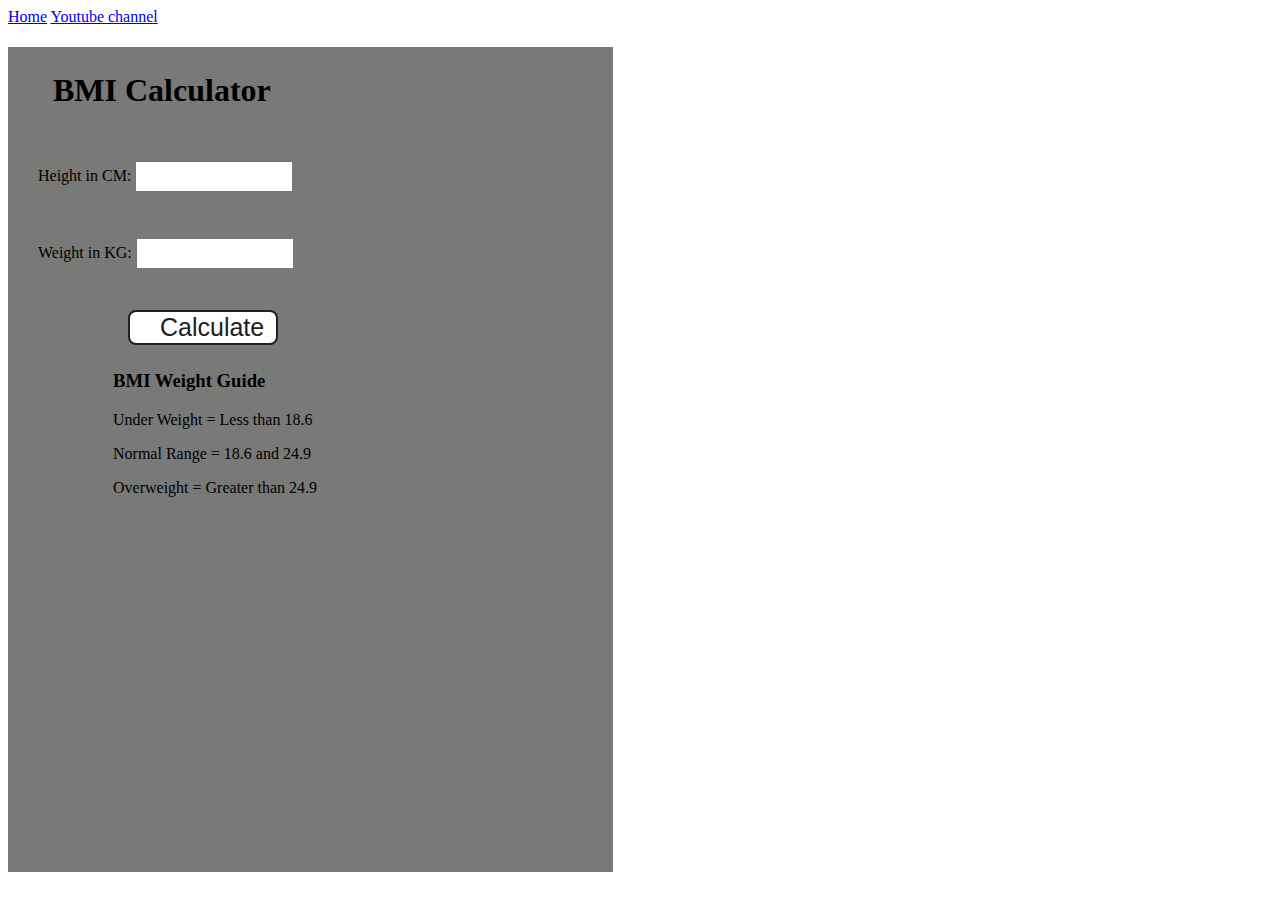
<file: 06_Projects/02_BMI_Calculator/index.html>
<!DOCTYPE html>
<html lang="en">
  <head>
    <meta charset="UTF-8" />
    <meta name="viewport" content="width=device-width, initial-scale=1.0" />
    <meta http-equiv="X-UA-Compatible" content="ie=edge" />
    <link rel="stylesheet" href="style.css" />
    <title>BMI Calculator</title>
  </head>
  <body>
    <nav>
      <a href="/" aria-current="page">Home</a>
      <a target="_blank" href="https://www.youtube.com/@chaiaurcode"
        >Youtube channel</a
      >
    </nav>
    <div class="container">
      <h1>BMI Calculator</h1>
      <form>
        <p><label>Height in CM: </label><input type="number" id="height" /></p>
        <p><label>Weight in KG: </label><input type="number" id="weight" /></p>
        <button>Calculate</button>
        <div id="results"></div>
        <div id="weight-guide">
          <h3>BMI Weight Guide</h3>
          <p>Under Weight = Less than 18.6</p>
          <p>Normal Range = 18.6 and 24.9</p>
          <p>Overweight = Greater than 24.9</p>
        </div>
      </form>
    </div>
  </body>
  <script src="script.js"></script>
</html>
</file>
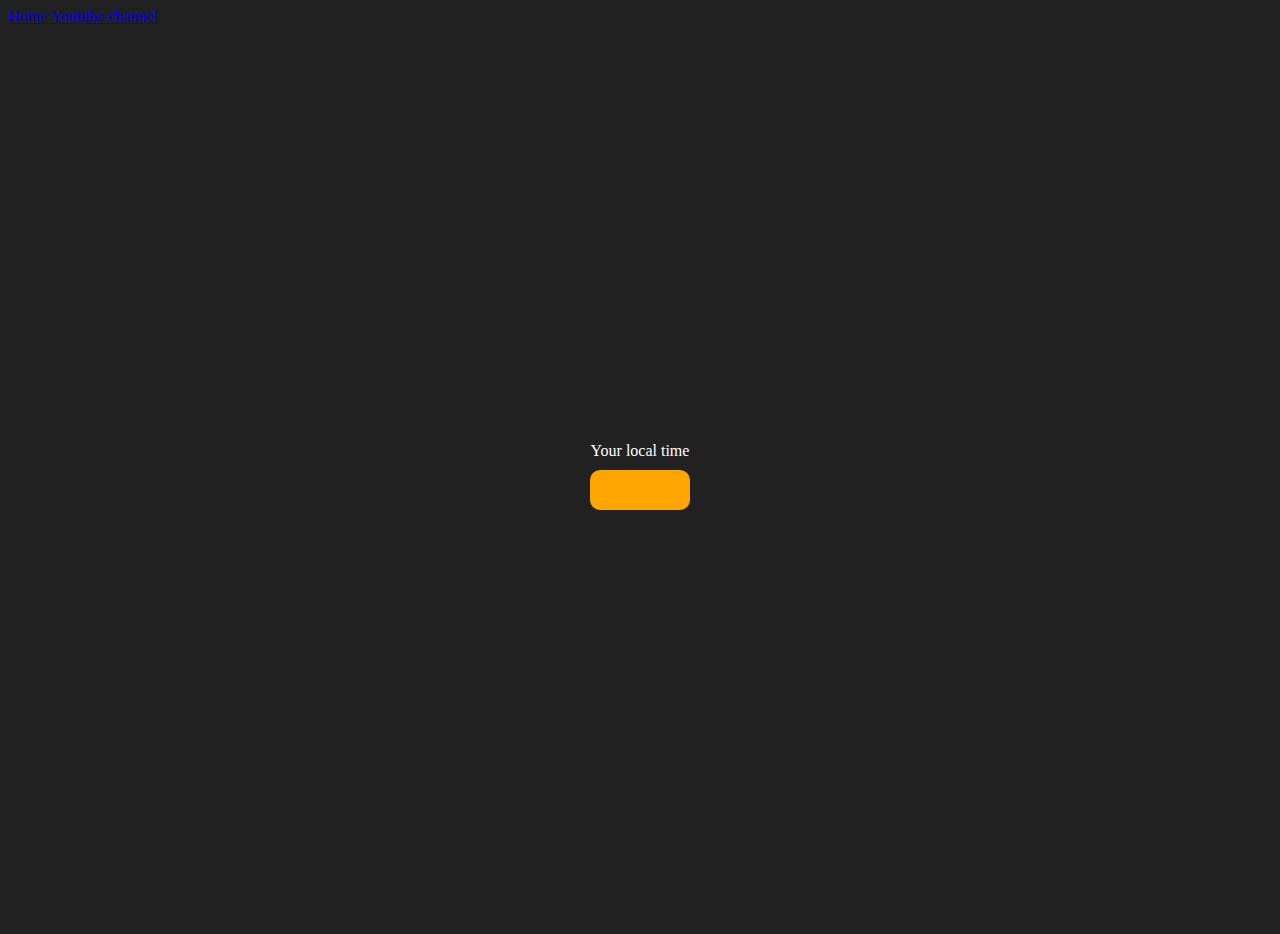
<file: 06_Projects/03_date/index.html>
<!DOCTYPE html>
<html lang="en">
  <head>
    <meta charset="UTF-8" />
    <meta name="viewport" content="width=device-width, initial-scale=1.0" />
    <meta http-equiv="X-UA-Compatible" content="ie=edge" />
    <title>Your Local Time</title>
    <style>
      body {
        background-color: #212121;
        color: #fff;
      }
      .center {
        display: flex;
        height: 100vh;
        justify-content: center;
        align-items: center;
        flex-direction: column;
      }
      #clock {
        font-size: 40px;
        background-color: orange;
        padding: 20px 50px;
        margin-top: 10px;
        border-radius: 10px;
      }
    </style>
  </head>
  <body>
    <nav>
      <a href="/" aria-current="page">Home</a>
      <a target="_blank" href="https://www.youtube.com/@chaiaurcode"
        >Youtube channel</a
      >
    </nav>
    <div class="center">
      <div id="banner"><span>Your local time</span></div>
      <div id="clock"></div>
    </div>
    <script src="script.js"></script>
  </body>
</html>
</file>
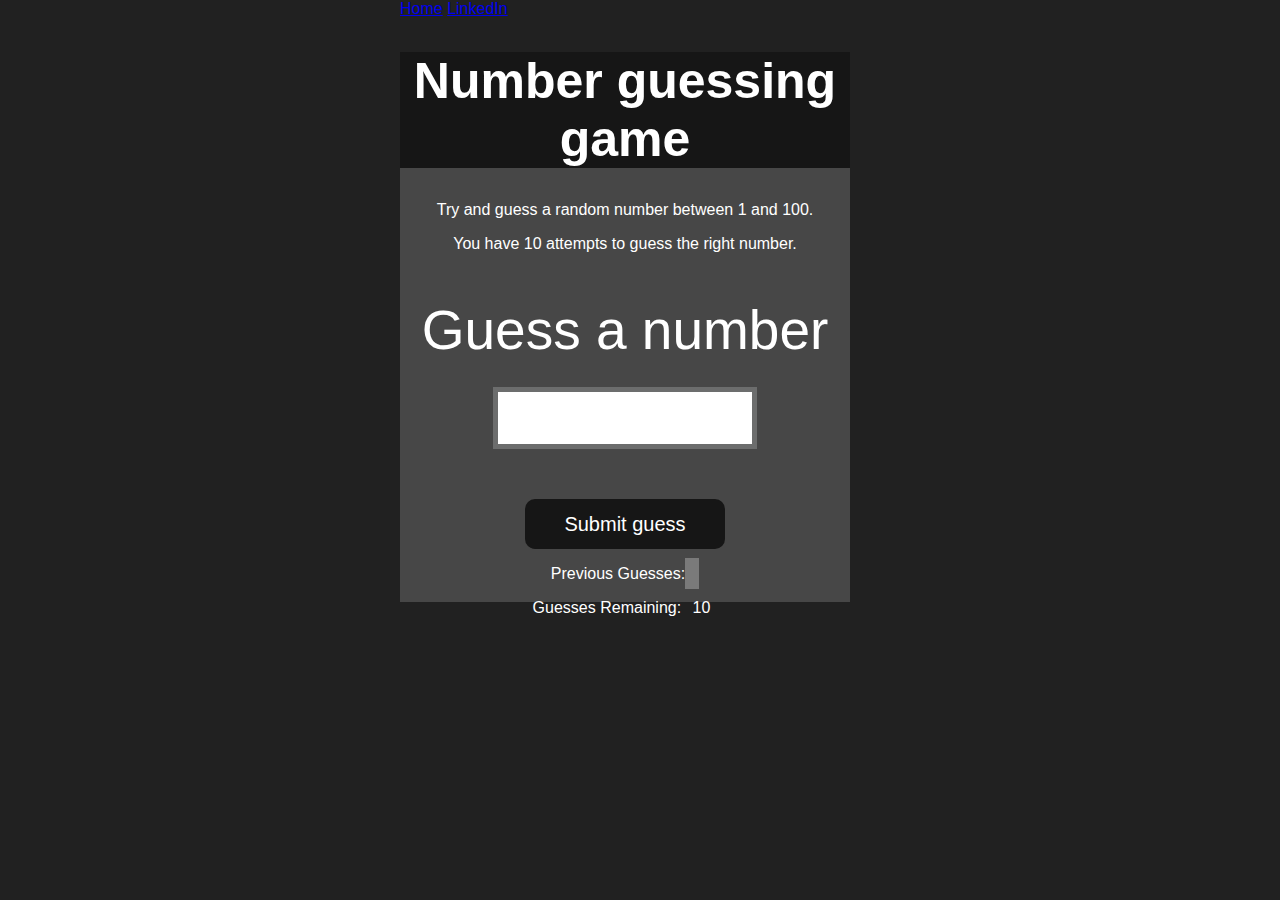
<file: 06_Projects/04_guess-the-number/index.html>
<!DOCTYPE html>
<html lang="en">
<head>
    <meta charset="UTF-8">
    <meta name="viewport" content="width=device-width, initial-scale=1.0">
    <meta http-equiv="X-UA-Compatible" content="ie=edge">
    <title>Number Guessing Game</title>
    <link rel="stylesheet" href="style.css">
</head>
<body style="background-color:#212121; color:#fff;">
  <nav>
    <a href="/" aria-current="page">Home</a>
    <a target="_blank" href="https://www.linkedin.com/in/ajaykandpal/"
      >LinkedIn</a
    >
  </nav>
    
    <div id="wrapper">
      <h1>Number guessing game</h1>
    <p>Try and guess a random number between 1 and 100.</p>
    <p>You have 10 attempts to guess the right number.</p>
    </br>
        <form class="form">
            <label2 for="guessField" id="guess">Guess a number</label>
            <input type="text" id="guessField" class="guessField">
            <input type="submit" id="subt" value="Submit guess" class="guessSubmit">
        </form>

        <div class="resultParas">
            <p >Previous Guesses: <span class="guesses"></span></p>
            <p >Guesses Remaining: <span class="lastResult">10</span></p>
            <p class="lowOrHi"></p>
        </div>
    </div>
    <script src="script.js"></script>
</body>
</html>
</file>
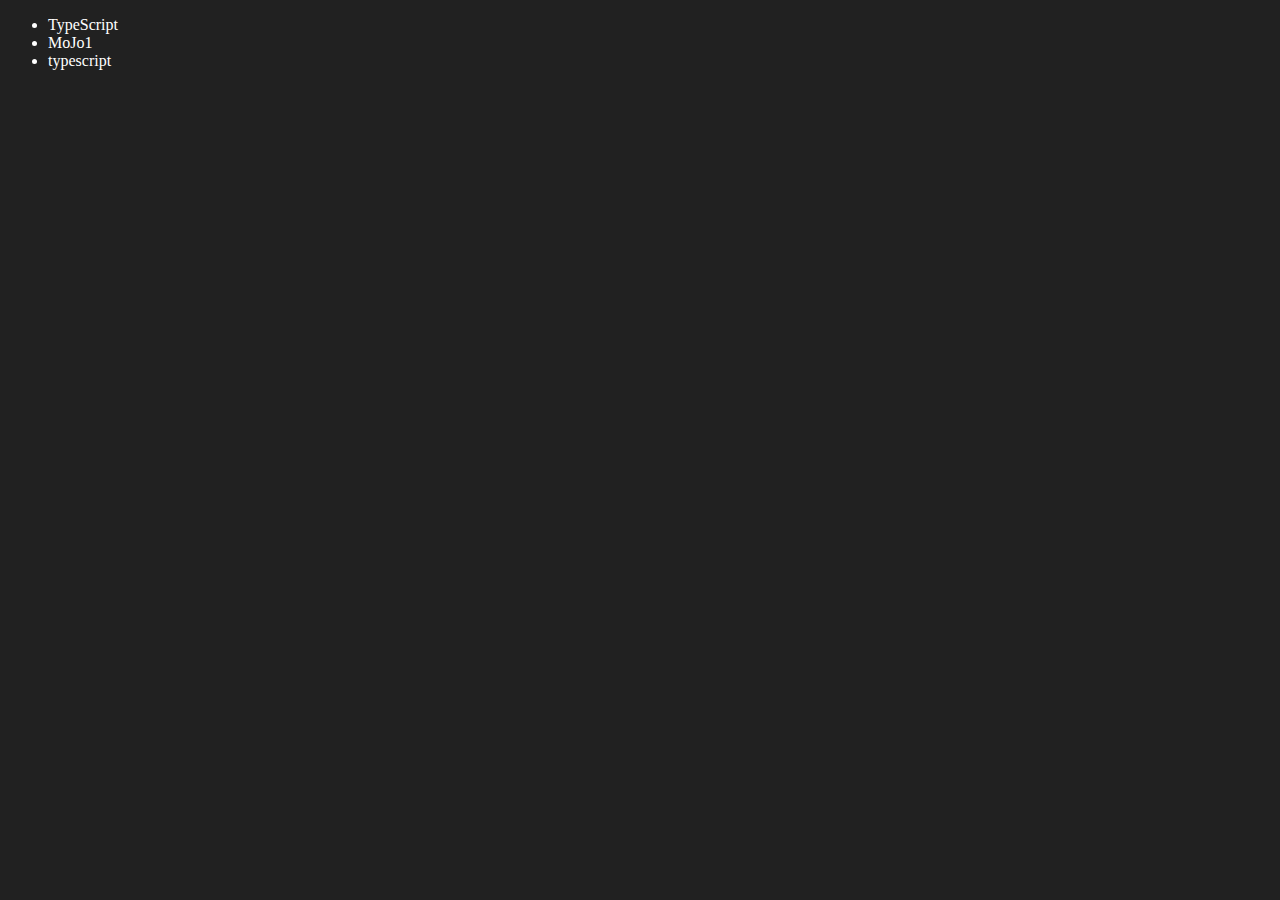
<file: 05_DOM/four.html>
<!DOCTYPE html>
<html lang="en">
<head>
    <meta charset="UTF-8">
    <meta name="viewport" content="width=device-width, initial-scale=1.0">
    <title>Chai Aur Code</title>
</head>
<body style="background-color: #212121; color: #fff;">
    <ul class="language">
        <li>JavaScript</li>
    </ul>
</body>
<script>
    // making a func to add li
    function addLanguage( langName ) {
        const li = document.createElement("li")
        li.innerHTML = langName // or `${langName}`
        document.querySelector(".language").appendChild(li)

        //note: append v/s appendChild. 
        // 1. append accepts Node objects and DOMStrings while .appendChild accepts only Node objects
        // 2. append does not have a return value while .appendChild returns the appended Node object
        // 3. append allows you to add multiple items while appendChild allows only a single item
    }

    addLanguage("python")
    addLanguage("typescript")
    // remember, using innerHTML forces it to traverse whole document
    // implementing same in optimised way

    function addOptiLang ( langName ) {
        const li = document.createElement("li")
        li.appendChild(document.createTextNode(langName))
        document.querySelector(".language").appendChild(li)
    }
    addOptiLang("golang")
    // prefer appendChild over innerHTML


    // edit values, using innerHtml,outerHtml, replaceWith

    let secondLang = document.querySelector("li:nth-child(2)") //2ns child
    // secondLang.innerHTML = "mOjo" //DONT USE
    const newLi = document.createElement("li")
    newLi.textContent = "MoJo1"
    secondLang.replaceWith(newLi)

    let firstLang = document.querySelector("li:first-child")
    firstLang.outerHTML = "<li> TypeScript </li>"

    // remove

    let lastLang = document.querySelector("li:last-child")
    lastLang.remove()
  

</script>
</html>
</file>
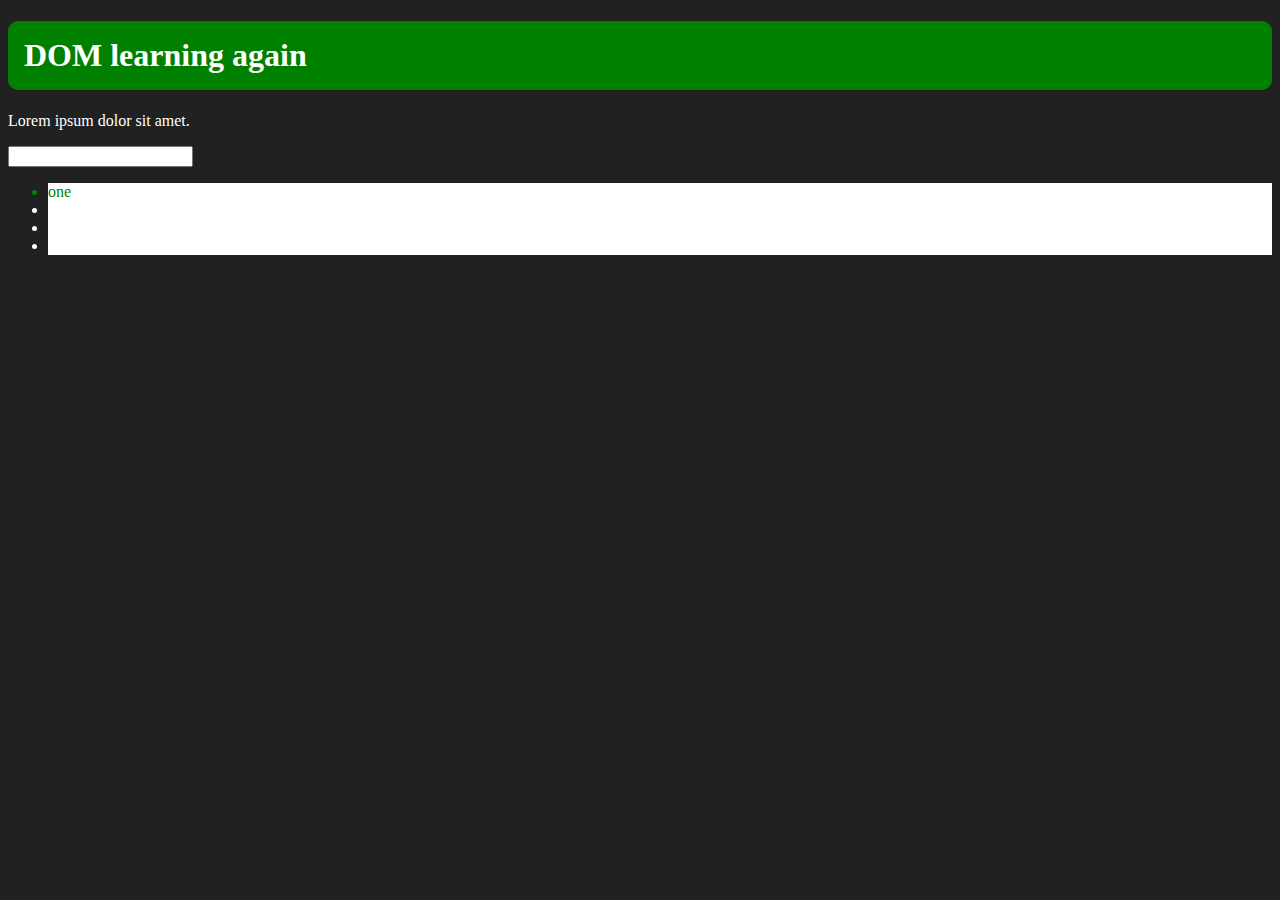
<file: 05_DOM/one.html>
<!DOCTYPE html>
<html lang="en">
<head>
    <meta charset="UTF-8">
    <title>DOMO Learning</title>
    <style>
        .bg-black{
            background-color: #212121;
            color: #fff; 
        }
    </style>
</head>
<body class="bg-black">
    <div >
        <h1 id="title" class="heading">DOM learning again
            <span style="display: none "> test </span>
        </h1>
        <p>Lorem ipsum dolor sit amet.</p>
        <input type="password" name="" id="">
        <ul>
            <li class = "list-item">one</li>
            <li class = "list-item">two</li>
            <li class = "list-item">three</li>
            <li class = "list-item">four</li>
        </ul>
    </div>
    <script src="DOM-Selector.js"></script>
</body>
</html>
<!--
console.log(windows) would give us many details. we need windows.document. but its commonly used, so only saying document would do to.
console.log(document) would not give all the info. do console.dir(document) to get all
-->
<!-- for DOM diagram, see notebook -->

<!-- note:  we dont get array, but HTMLCollection, nodecollection, etc from document. convert them into array first before operating -->
<!-- document.getELementById.innerHTML = "" -->
</file>
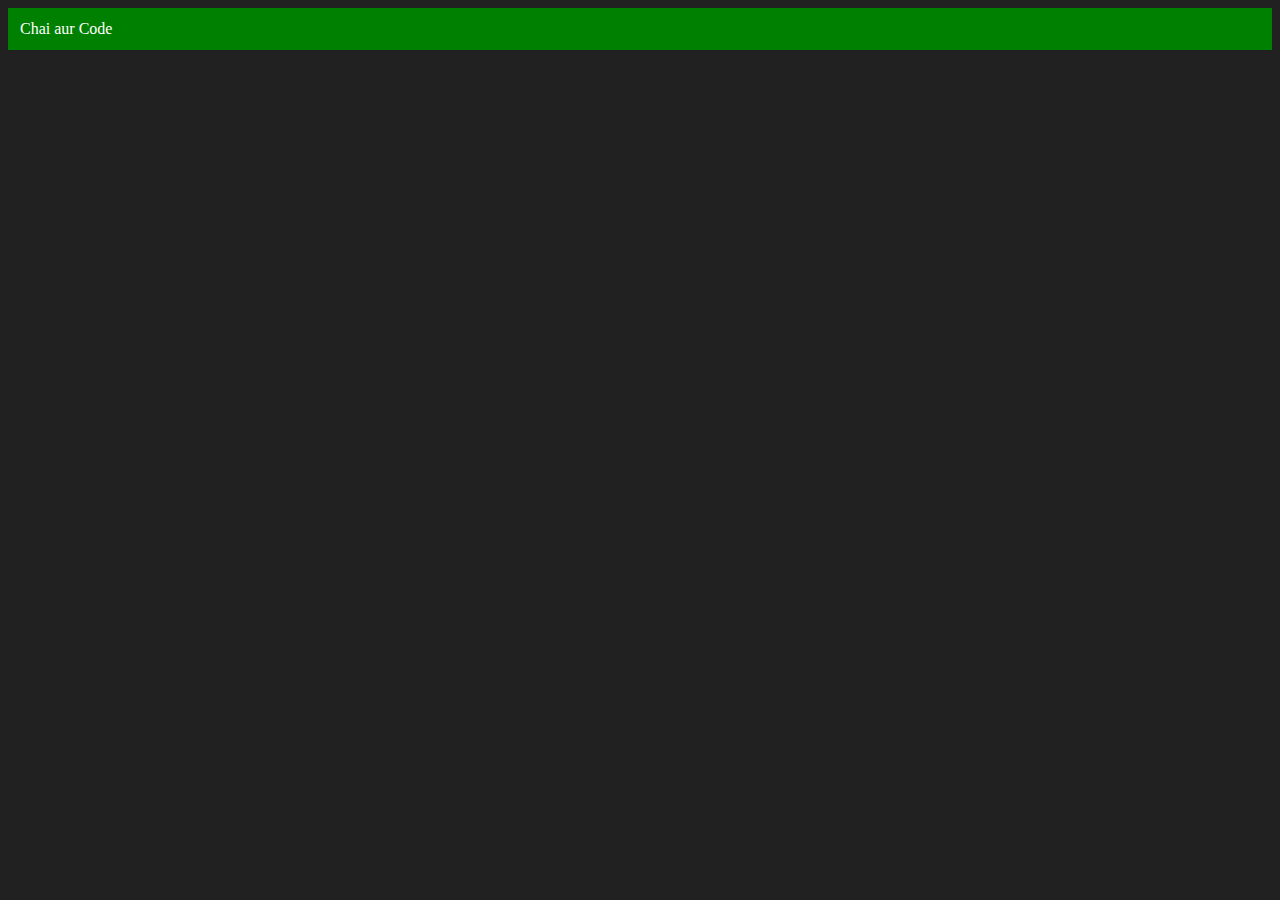
<file: 05_DOM/three.html>
<!DOCTYPE html>
<html lang="en">
<head>
    <meta charset="UTF-8">
    <meta name="viewport" content="width=device-width, initial-scale=1.0">
    <title>Chai aur Code</title>
</head>
<body style="background-color: #212121; color: #fff">
    
</body>
<script>
    //creating elements
    const div = document.createElement('div')
    console.log(div);
    div.className = "main"
    div.id = Math.round( Math.random() * 10 + 1 )
    //set other attributes by set attribute
    div.setAttribute("title", "generated title") // prefer this, as directly accessing id/class results in overwriting.
    // Also saves one round trip, as in .id/.class, it first goes to DOM to fetch it, then manipulate it. but in setAttribute, it directly manipulates
    div.style.backgroundColor = "green"
    div.style.padding = "12px"
    // div.innerText =  "Chai aur Code" // same here, would overwite it after fetching from DOM. better approach is to create a text node and append it as child in div
    const addText = document.createTextNode("Chai aur Code")
    div.appendChild(addText)

    //attaching to document

    document.body.appendChild(div)
</script>
</html>
</file>
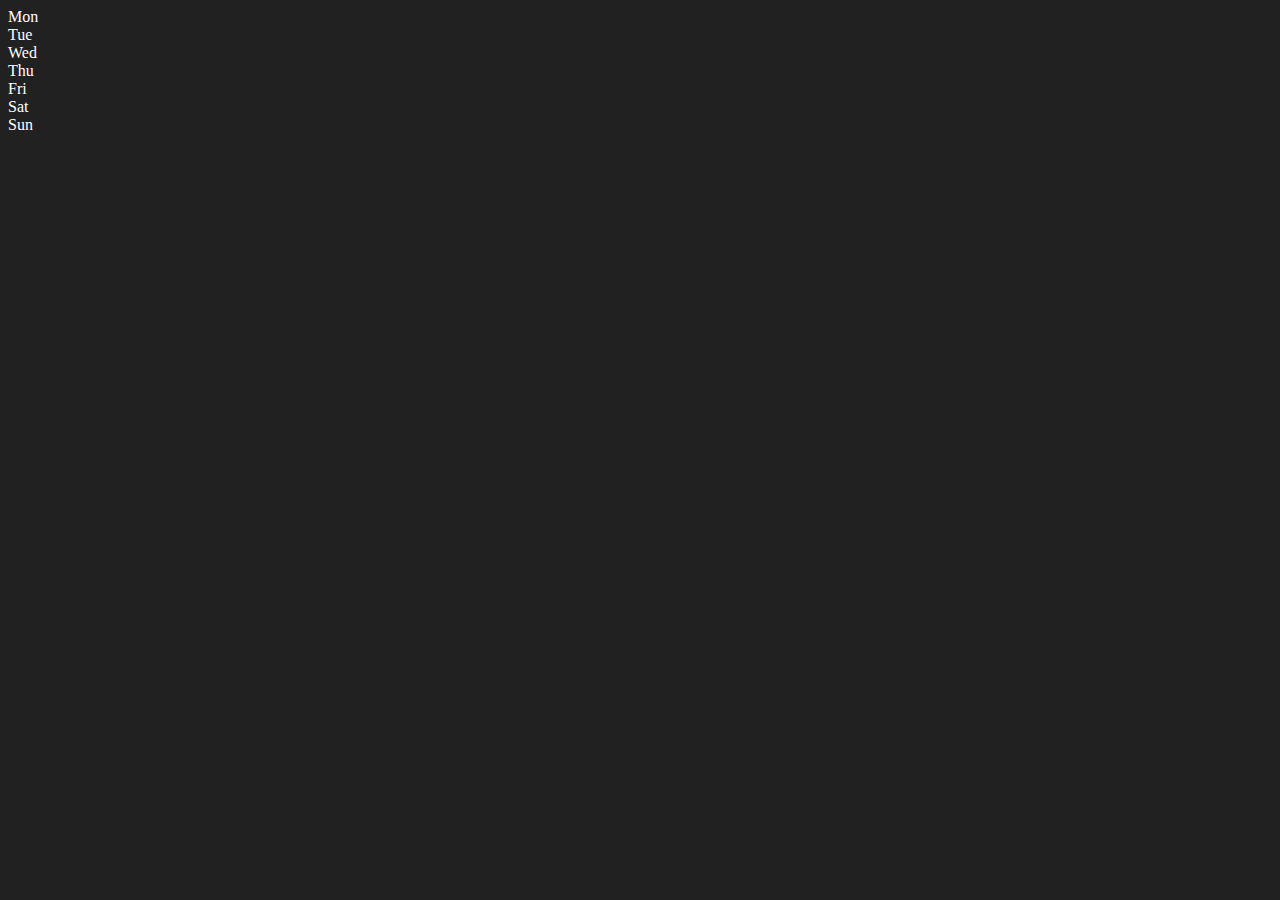
<file: 05_DOM/two.html>
<!DOCTYPE html>
<html lang="en">
<head>
    <meta charset="UTF-8">
    <meta name="viewport" content="width=device-width, initial-scale=1.0">
    <title>DOM</title>
</head>
<body style="background-color: #212121; color: #fff">
    <div class="parent">
        <div class="day">Mon</div>
        <div class="day">Tue</div>
        <div class="day">Wed</div>
        <div class="day">Thu</div>
        <div class="day">Fri</div>
        <div class="day">Sat</div>
        <div class="day">Sun</div>
    </div>
</body>
<script>

   const parent =  document.querySelector('.parent')
//    console.log(parent);
   
   //.children property -> would return HTMLCollection of children
//    console.log(parent.children);
//    console.log(parent.children[1].innerHTML);

    // for (let i = 0; i < parent.children.length; i++) {
    // console.log(parent.children[i].innerHTML)
    // }

    // .firstElementChild, last -> returns first child

    // we can also move from child to parent
    // Note: DOM OPERATIONS ARE EXPENSIVE (Have to traverse the tree). so always try to minimize them
     const dayOne= document.querySelector(".day")  //mon wali div
        // console.log(dayOne.parentElement)
        // console.log(dayOne.nextElementSibling) //tue

     console.log("Nodes: ", parent.childNodes);  // 15 nodes. why? every enter, every new line, even every comment is a new node
     // imp if want to do open source in react
      
</script>
</html>
</file>
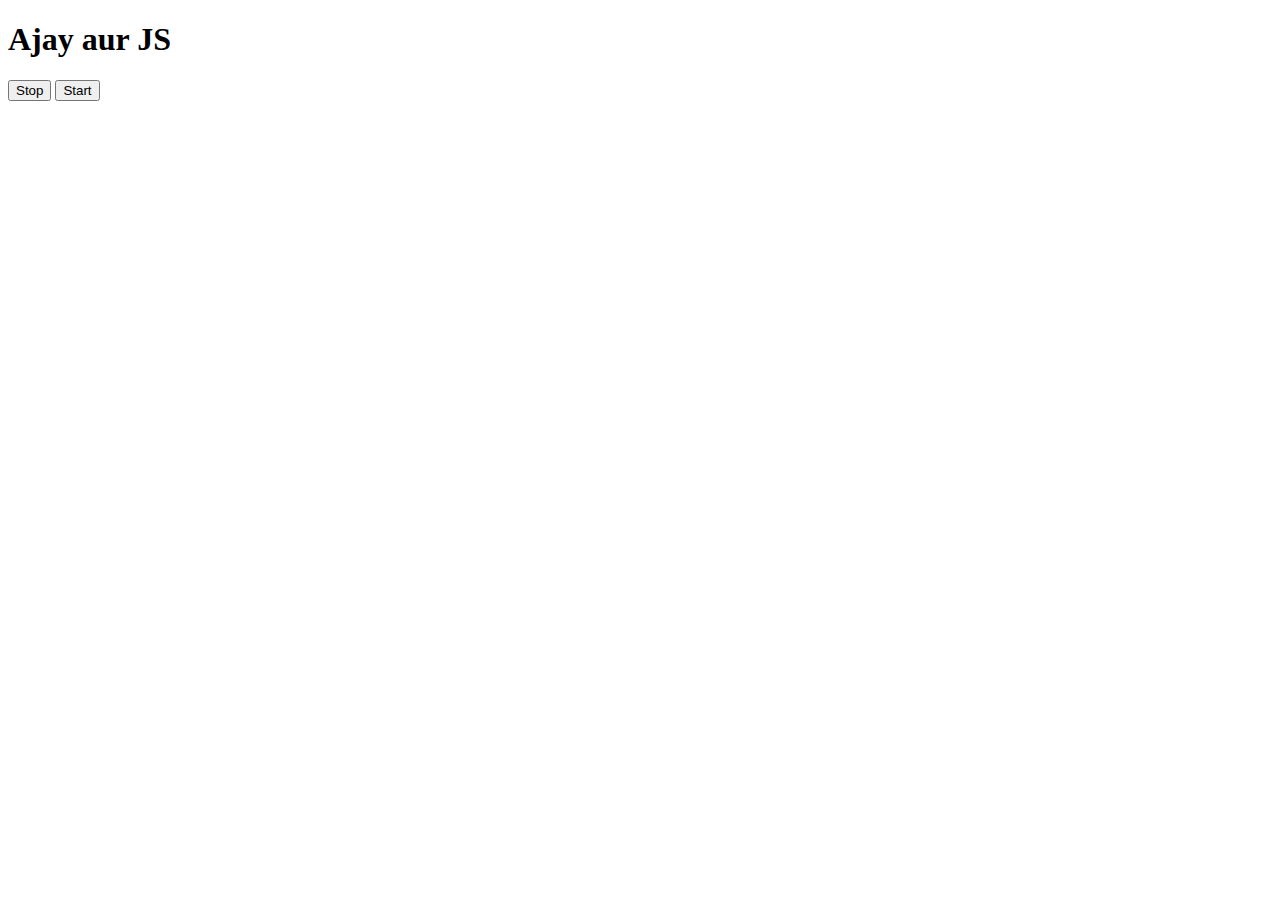
<file: 08_Asynchronous/two.html>
<!DOCTYPE html>
<html lang="en">
  <head>
    <meta charset="UTF-8" />
    <meta name="viewport" content="width=device-width, initial-scale=1.0" />
    <title>Document</title>
  </head>
  <body>
    <h1>Ajay aur JS</h1>
    <button id="stop">Stop</button>
    <button id="start">Start</button>
  </body>
  <script>
    //setInterval's handler/callback can take input params too
    let interval;
    const message = function (str) {
      console.log(str, Date.now().toLocaleString());
    };

    document.querySelector("#stop").addEventListener("click", function () {
      clearInterval(interval);
      console.log("stopped");
    });
    document.querySelector("#start").addEventListener("click", function () {
      console.log("started");
      interval = setInterval(message, 1000, "hi");
    });
  </script>
</html>
</file>
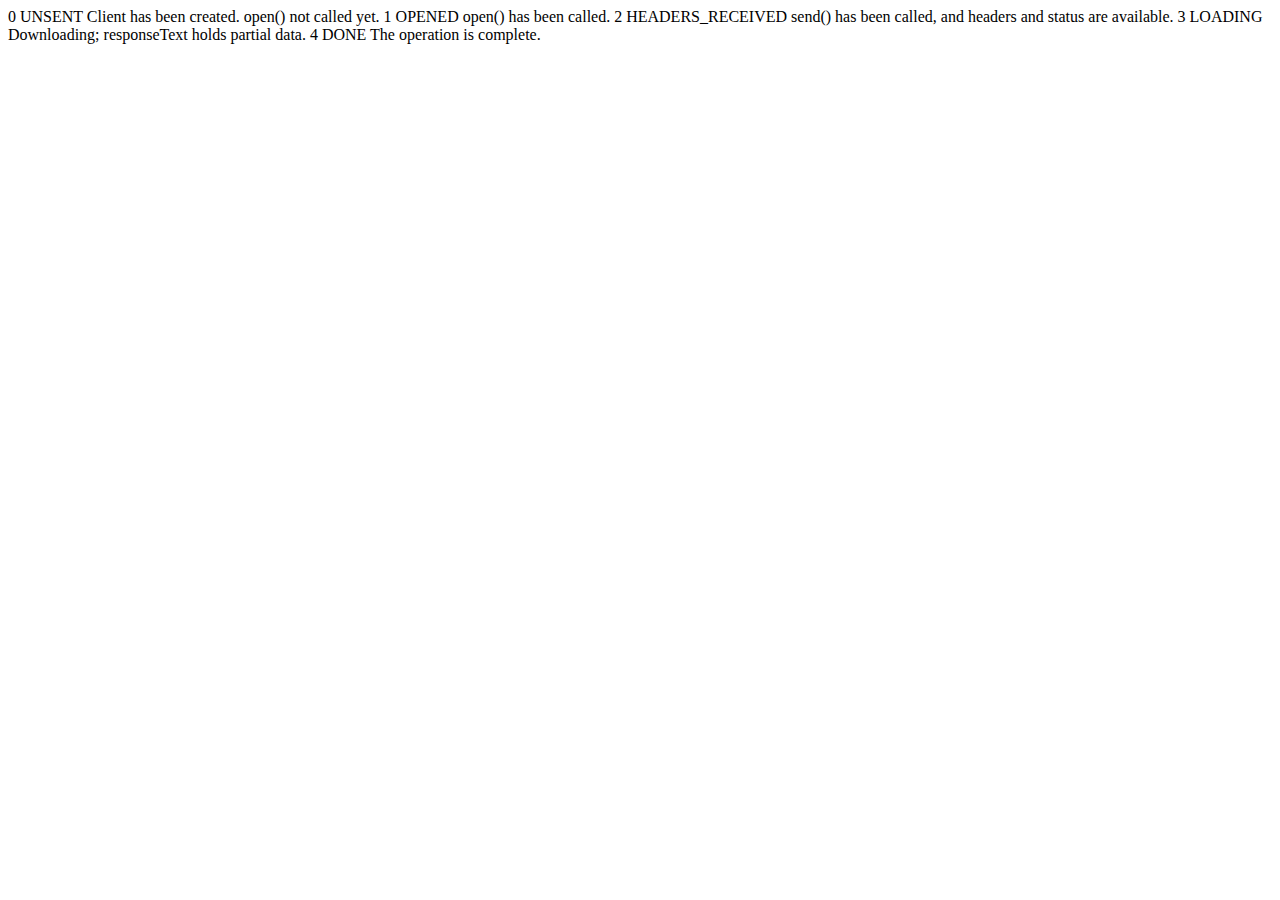
<file: 09_Advance/ApiRequest.html>
<!DOCTYPE html>
<html lang="en">
<head>
    <meta charset="UTF-8">
    <meta name="viewport" content="width=device-width, initial-scale=1.0">
    <title>Document</title>
</head>
<body >
    0	UNSENT	Client has been created. open() not called yet.
1	OPENED	open() has been called.
2	HEADERS_RECEIVED	send() has been called, and headers and status are available.
3	LOADING	Downloading; responseText holds partial data.
4	DONE	The operation is complete.
<div id="user"></div>
</body>
<script>
    let showDiv = document.getElementById("user");
    let data;
    const requestUrl = 'https://api.github.com/users/hiteshchoudhary'
    const xhr = new XMLHttpRequest(); //creates an obj to send and recieve data
    xhr.open('GET', requestUrl) // takes method, and string. now need to call open by .send()
    xhr.onreadystatechange = function(){
        console.log(xhr.readyState);
        if (xhr.readyState === 4) {
            data = JSON.parse(this.responseText)
            console.log(typeof data);
            console.log(data);
            setTimeout(showUser, 2000);
        }
    } // monitors continuously. readyState only mentions once
    xhr.send();
    function showUser(){
        let butt = document.createElement("BUTTON"); //make it gobal to change it sinner text when clicked
            butt.innerHTML = "Show user details";
            butt.addEventListener('click', userDetails);
            showDiv.appendChild(butt);
    }
    function userDetails(){
        let img = document.createElement("IMG");
        let follower =  document.createElement("div");
        follower.innerHTML = `Follower Count: ${data.followers}`;
        img.setAttribute('src',data.avatar_url);
        showDiv.appendChild(img);
        showDiv.appendChild(follower);
        showDiv.firstChild.innerHTML ="Hide user Details"

        // change click function too
    }



// initially XMLHttpRequest was used for API requests(AJAX programming)
// it has state for everything:
// 0,1,2,3,4 (unsent [client created], opened [open() has been called], headers_received[send() has been called],
// laoding[responseText has partial data], done)

// console is not part of JS, same as document.get...
//all these are provided by browsers, part of browser APIs
// all these are injected by JS runtime

</script>
</html>
</file>
<file: 06_Projects/02_BMI_Calculator/style.css>
.container {
    width: 575px;
    height: 825px;
  
    background-color: #797978;
    padding-left: 30px;
  }
  #height,
  #weight {
    width: 150px;
    height: 25px;
    margin-top: 30px;
  }
  
  #weight-guide {
    margin-left: 75px;
    margin-top: 25px;
  }
  
  #results {
    font-size: 35px;
    margin-left: 90px;
    margin-top: 20px;
    color: rgb(241, 241, 241);
  }
  
  button {
    width: 150px;
    height: 35px;
    margin-left: 90px;
    margin-top: 25px;
    background-color: #fff;
    padding: 1px 30px;
    border-radius: 8px;
    color: #212121;
    text-decoration: none;
    border: 2px solid #212121;
  
    font-size: 25px;
  }
  
  h1 {
    padding-left: 15px;
    padding-top: 25px;
    
  }
</file>
<file: 06_Projects/04_guess-the-number/style.css>
html {
    font-family: sans-serif;
  }
  
  body {
    width: 300px;
    max-width: 750px;
    min-width: 480px;
    margin: 0 auto;
    background-color: #212121;
  }
  
  .lastResult {
    color: white;
    padding: 7px;
  }
  
  .guesses {
    color: white;
    padding: 7px;
  }
  
  button {
    background-color: #141414;
    color: #fff;
    width: 250px;
    height: 50px;
    border-radius: 25px;
    font-size: 30px;
    border-style: none;
    margin-top: 30px;
    /* margin-left: 50px; */
  }
  
  #subt {
    background-color: #161616;
    color: #ffffff;
    width: 200px;
    height: 50px;
    border-radius: 10px;
    font-size: 20px;
    border-style: none;
    margin-top: 50px;
    /* margin-left: 75px; */
  }
  
  #guessField {
    color: #000;
    width: 250px;
    height: 50px;
    font-size: 30px;
    border-style: none;
    margin-top: 25px;
  
    /* margin-left: 50px; */
    border: 5px solid #6c6d6d;
    text-align: center;
  }
  
  #guess {
    font-size: 55px;
    /* margin-left: 90px; */
    margin-top: 120px;
    color: #fff;
  }
  
  .guesses {
    background-color: #7a7a7a;
  }
  
  #wrapper {
    box-sizing: border-box;
    text-align: center;
    width: 450px;
    height: 550px;
    background-color: #474747;
    color: #fff;
    font-size: 25px;
  }
  
  h1 {
    background-color: #161616;
  
    color: #fff;
    text-align: center;
  }
  
  p {
    font-size: 16px;
    text-align: center;
  }
</file>
